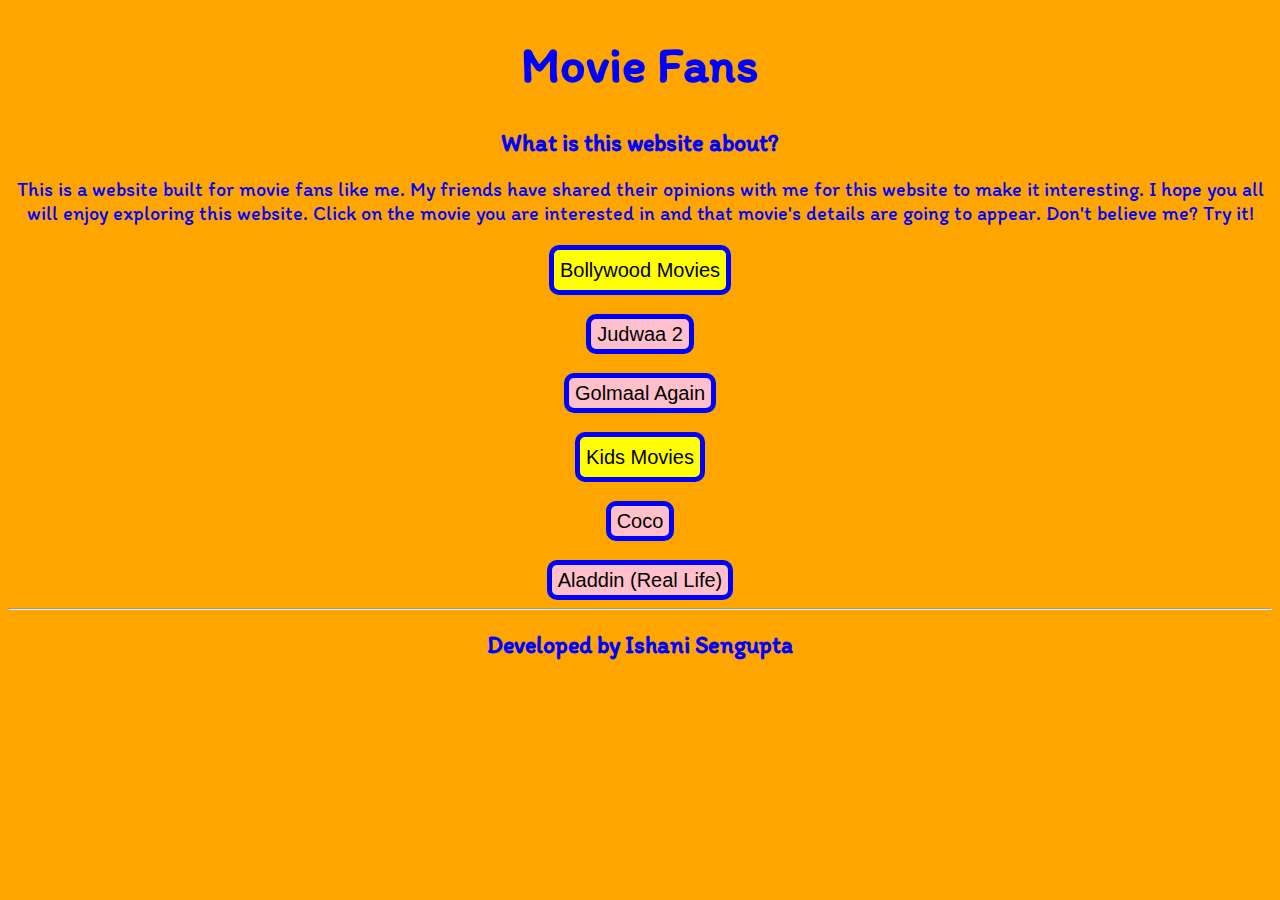
<file: index.html>
<!DOCTYPE html>
<html lang="en">
<head>
    <meta charset="UTF-8">
    <meta http-equiv="X-UA-Compatible" content="IE=edge">
    <meta name="viewport" content="width=device-width, initial-scale=1.0">
    <title>Movie Fans</title>
    <link rel="stylesheet" href="style.css">
</head>
<body>
   <h1>Movie Fans</h1>
    <h2>What is this website about?</h2>
    <p>This is a website built for movie fans like me. My friends have shared their opinions with me for this website to make it interesting. I hope you all will enjoy exploring this website. Click on the movie you are interested in and that movie's details are going to appear. Don't believe me? Try it!</p>
    <button id="Bollywood-Movies">Bollywood Movies</button>
    <br><br>
    <button id="Judwaa-2">Judwaa 2</button>
    <br><br>
    <button id="Golmaal-Again">Golmaal Again</button>
    <br><br>
    <button id="Kids-Movies">Kids Movies</button>
    <br><br>
    <button id="Coco">Coco</button>
    <br><br>
    <button id="Aladdin-Real-Life">Aladdin (Real Life)</button>

    <hr>
    <h2>Developed by Ishani Sengupta</h2>
    <script src="./app.js"></script>

</body>
</html>
</file>
<file: style.css>
@import url('https://fonts.googleapis.com/css2?family=Itim&display=swap');
body{
    font-family: 'Itim', cursive;
    background-color: orange;
    color: blue;
    text-align: center;
}
#Bollywood-Movies{
    border: 5px solid blue;
    font-size: 20px;
    height: 50px;
    cursor: pointer;
    border-radius: 10px;
    background-color: yellow;
}
#Kids-Movies{
    border: 5px solid blue;
    font-size: 20px;
    height: 50px;
    cursor: pointer;
    border-radius: 10px;
    background-color: yellow;  
}
#Judwaa-2{
    border: 5px solid blue;
    font-size: 20px;
    height: 40px;
    cursor: pointer;
    border-radius: 10px;
    background-color: pink;  
}
#Golmaal-Again{
    border: 5px solid blue;
    font-size: 20px;
    height: 40px;
    cursor: pointer;
    border-radius: 10px;
    background-color: pink;     
}
#Coco{
    border: 5px solid blue;
    font-size: 20px;
    height: 40px;
    cursor: pointer;
    border-radius: 10px;
    background-color: pink;  
}
#Aladdin-Real-Life{
    border: 5px solid blue;
    font-size: 20px;
    height: 40px;
    cursor: pointer;
    border-radius: 10px;
    background-color: pink;  
}
a{
    color: red
}
h1{
    font-size: 50px
}
p{
    font-size: 20px
}
#coco-pic{
    height: 300px;
}
#aladdin-pic{
    height: 200px
}
</file>
